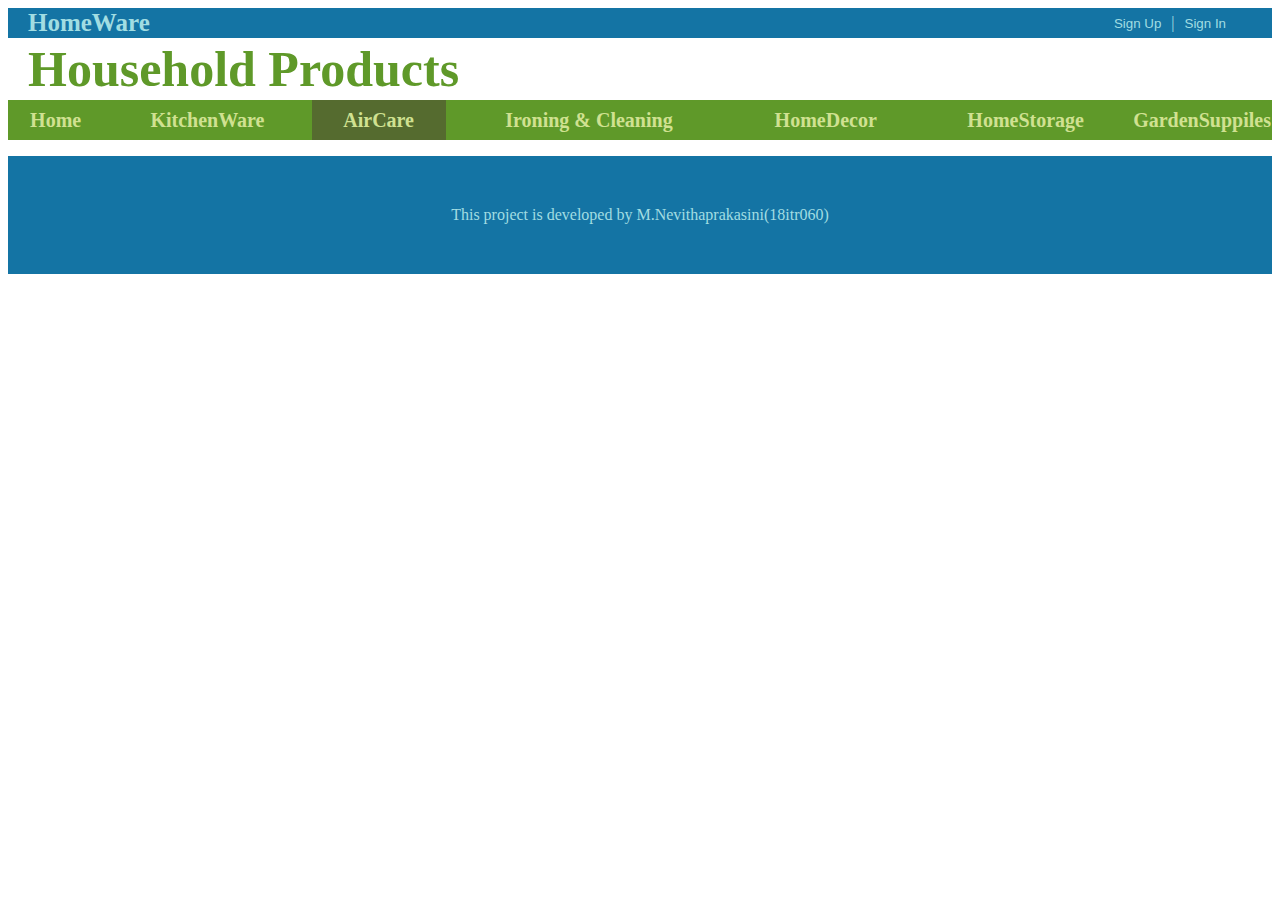
<file: lab assignment 1/HouseholdProducts/airCare.html>
<!DOCTYPE html>
<html lang="en">
<head>
    <meta charset="UTF-8">
    <meta name="viewport" content="width=device-width, initial-scale=1.0">
    <title>aircare</title>
    <link rel="stylesheet" type="text/css" href="style.css">
</head>
<body>
    <table>
        <tr class="header">
            <td class="hw"> <!--<img src="homeLogo.jpg" >--> HomeWare</td>
            <td class="sign"><a href="signup.html"><button>Sign Up</button></a> | <a href="signin.html"><button >Sign In</button></a></td>
        </tr>
    </table>
    <table>
        <tr>
            <td colspan="6" class="topic">Household Products</td>
        </tr>
        <tr class="tabs">
            <td ><a href="home.html">home</a></td>
            <td><a href="kitchenWare.html">kitchenWare</a></td>
            <td class="air"><a href="airCare.html">airCare</a></td>
            <td ><a href="ironing.html">ironing & cleaning</a></td>
            <td ><a href="homeDecor.html">homeDecor</a></td>
            <td ><a href="homeStorage.html">homeStorage</a></td>
            <td ><a href="gardenSuppiles.html">gardenSuppiles</a></td>
        </tr>
    </table>
    <div class="footer">
        <p class="footcont"> This project is developed by M.Nevithaprakasini(18itr060)</p>
   </div>
</body>
</html>
</file>
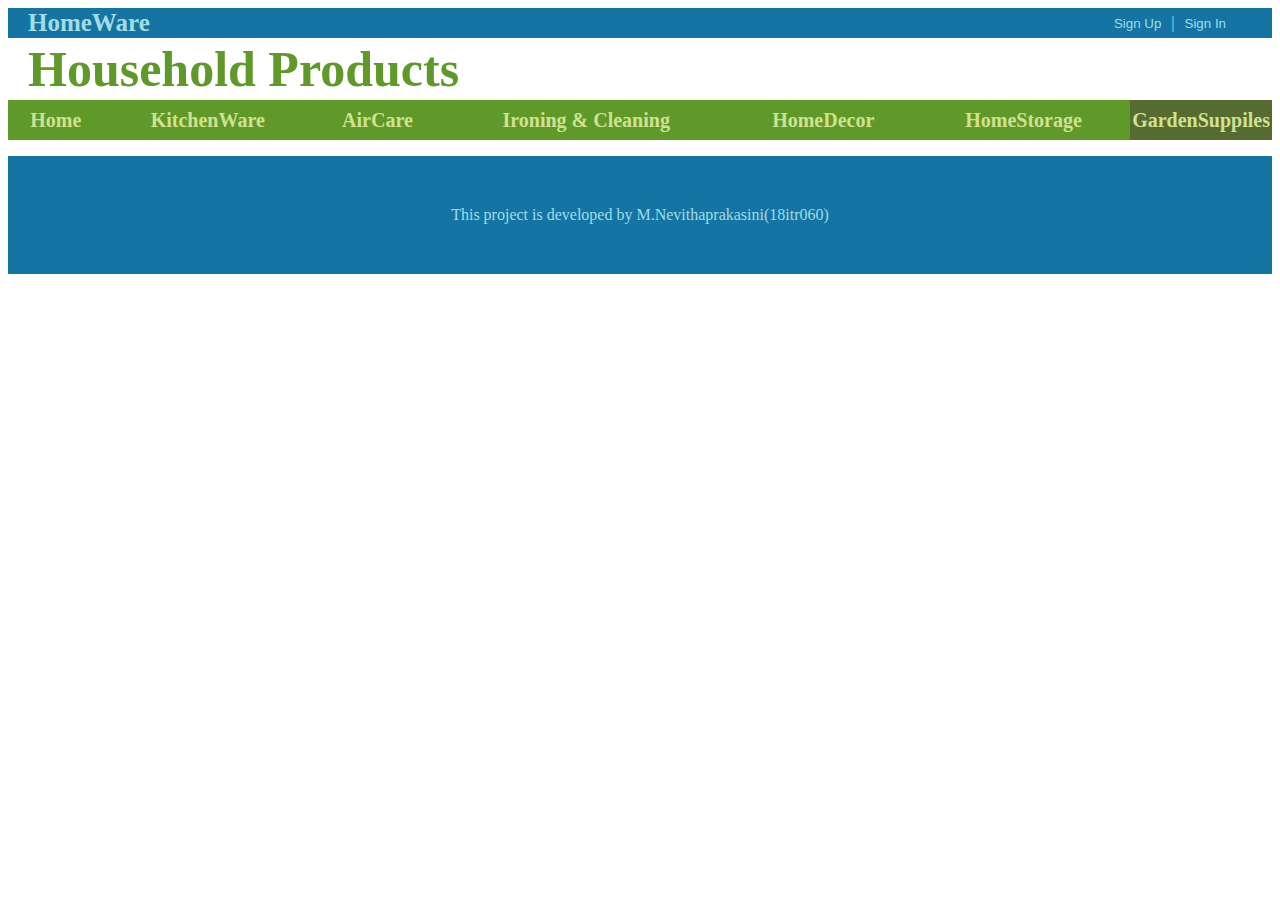
<file: lab assignment 1/HouseholdProducts/gardenSuppiles.html>
<!DOCTYPE html>
<html lang="en">
<head>
    <meta charset="UTF-8">
    <meta name="viewport" content="width=device-width, initial-scale=1.0">
    <title>gardensupplies</title>
    <link rel="stylesheet" type="text/css" href="style.css">
</head>
<body>
    <table>
        <tr class="header">
            <td class="hw"> <!--<img src="homeLogo.jpg" >--> HomeWare</td>
            <td class="sign"><a href="signup.html"><button>Sign Up</button></a> | <a href="signin.html"><button >Sign In</button></a></td>
        </tr>
    </table>
    <table>
        <tr>
            <td colspan="6" class="topic">Household Products</td>
        </tr>
        <tr class="tabs">
            <td ><a href="home.html">home</a></td>
            <td><a href="kitchenWare.html">kitchenWare</a></td>
            <td><a href="airCare.html">airCare</a></td>
            <td><a href="ironing.html">ironing & cleaning</a></td>
            <td><a href="homeDecor.html">homeDecor</a></td>
            <td><a href="homeStorage.html">homeStorage</a></td>
            <td class="gdsp"><a href="gardenSuppiles.html">gardenSuppiles</a></td>
        </tr>
    </table>
    
    <div class="footer">
        <p class="footcont"> This project is developed by M.Nevithaprakasini(18itr060)</p>
   </div>
</body>
</html>
</file>
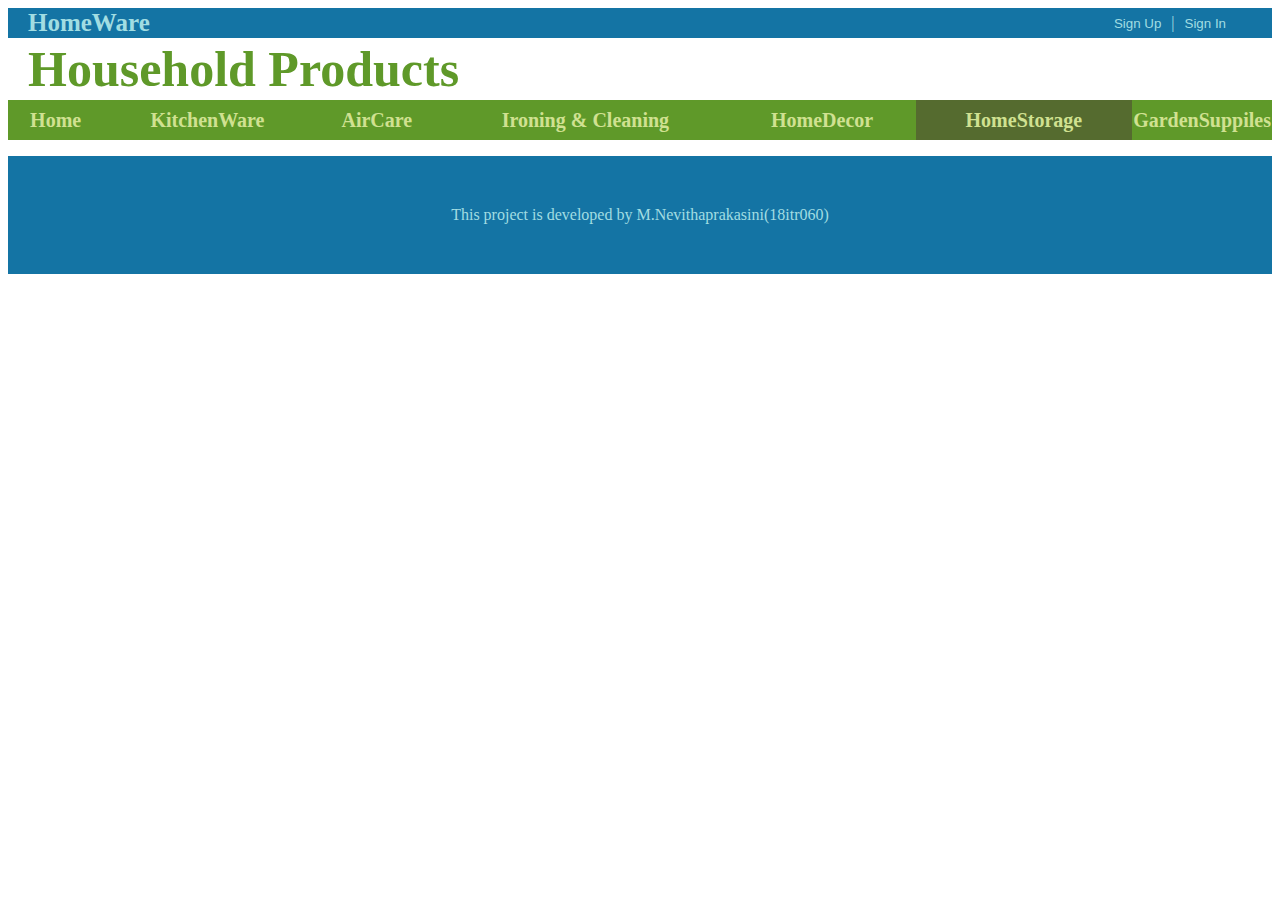
<file: lab assignment 1/HouseholdProducts/homeStorage.html>
<!DOCTYPE html>
<html lang="en">
<head>
    <meta charset="UTF-8">
    <meta name="viewport" content="width=device-width, initial-scale=1.0">
    <title>homestorage</title>
    <link rel="stylesheet" type="text/css" href="style.css">
</head>
<body>
    <table>
        <tr class="header">
            <td class="hw"> <!--<img src="homeLogo.jpg" >--> HomeWare</td>
            <td class="sign"><a href="signup.html"><button>Sign Up</button></a> | <a href="signin.html"><button >Sign In</button></a></td>
        </tr>
    </table>
    <table>
        <tr>
            <td colspan="6" class="topic">Household Products</td>
        </tr>
        <tr class="tabs">
            <td><a href="home.html">home</a></td>
            <td><a href="kitchenWare.html">kitchenWare</a></td>
            <td><a href="airCare.html">airCare</a></td>
            <td><a href="ironing.html">ironing & cleaning</a></td>
            <td><a href="homeDecor.html">homeDecor</a></td>
            <td class="hmest"><a href="homeStorage.html">homeStorage</a></td>
            <td><a href="gardenSuppiles.html">gardenSuppiles</a></td>
        </tr>
    </table>
    <div class="footer">
        <p class="footcont"> This project is developed by M.Nevithaprakasini(18itr060)</p>
   </div>
</body>
</html>
</file>
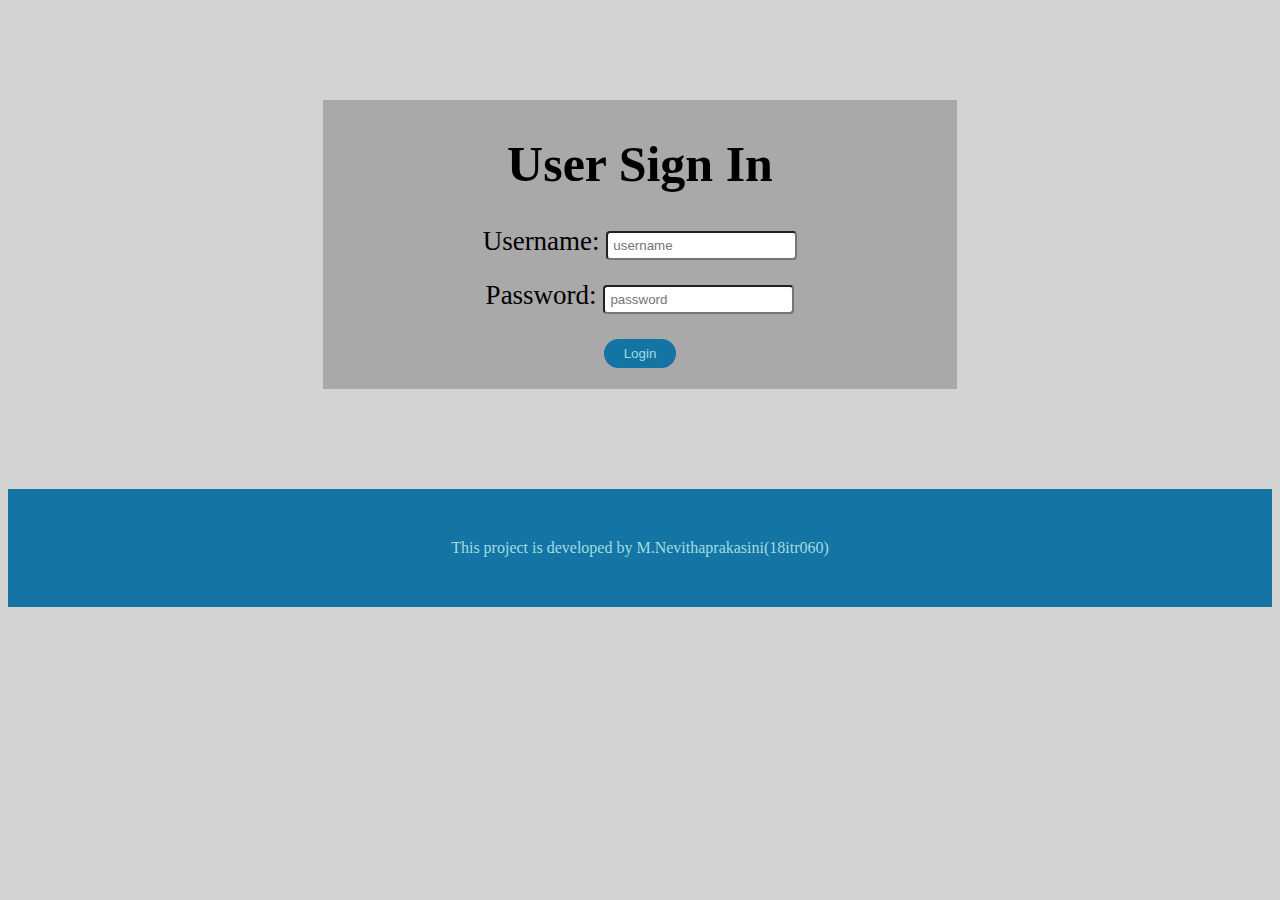
<file: lab assignment 1/HouseholdProducts/signin.html>
<!DOCTYPE html>
<html lang="en">

<head>
    <meta charset="UTF-8">
    <meta name="viewport" content="width=device-width, initial-scale=1.0">
    <title>signin</title>
    <link rel="stylesheet" type="text/css" href="style.css">


</head>

<body class="signbody">
    <div class="container">
        <div>
            <h1 class="head">User Sign In </h1>
        </div>
        <form>
            <div class="formdiv">
                <label>Username: </label>
                <input type="text" placeholder="username" class="forminp"></input>
            </div>
            <div class="formdiv">
                <label>Password: </label>
                <input type="password" placeholder="password" class="forminp"></input>
            </div>
            <div class="formdiv">
                <a href=""><button type="button"class="formbut" onsubmit="index.html">Login</button></a>
            </div>
        </form>
        
    </div>
    <div class="footer">
        <p class="footcont"> This project is developed by M.Nevithaprakasini(18itr060)</p>
   </div>


</body>

</html>
</file>
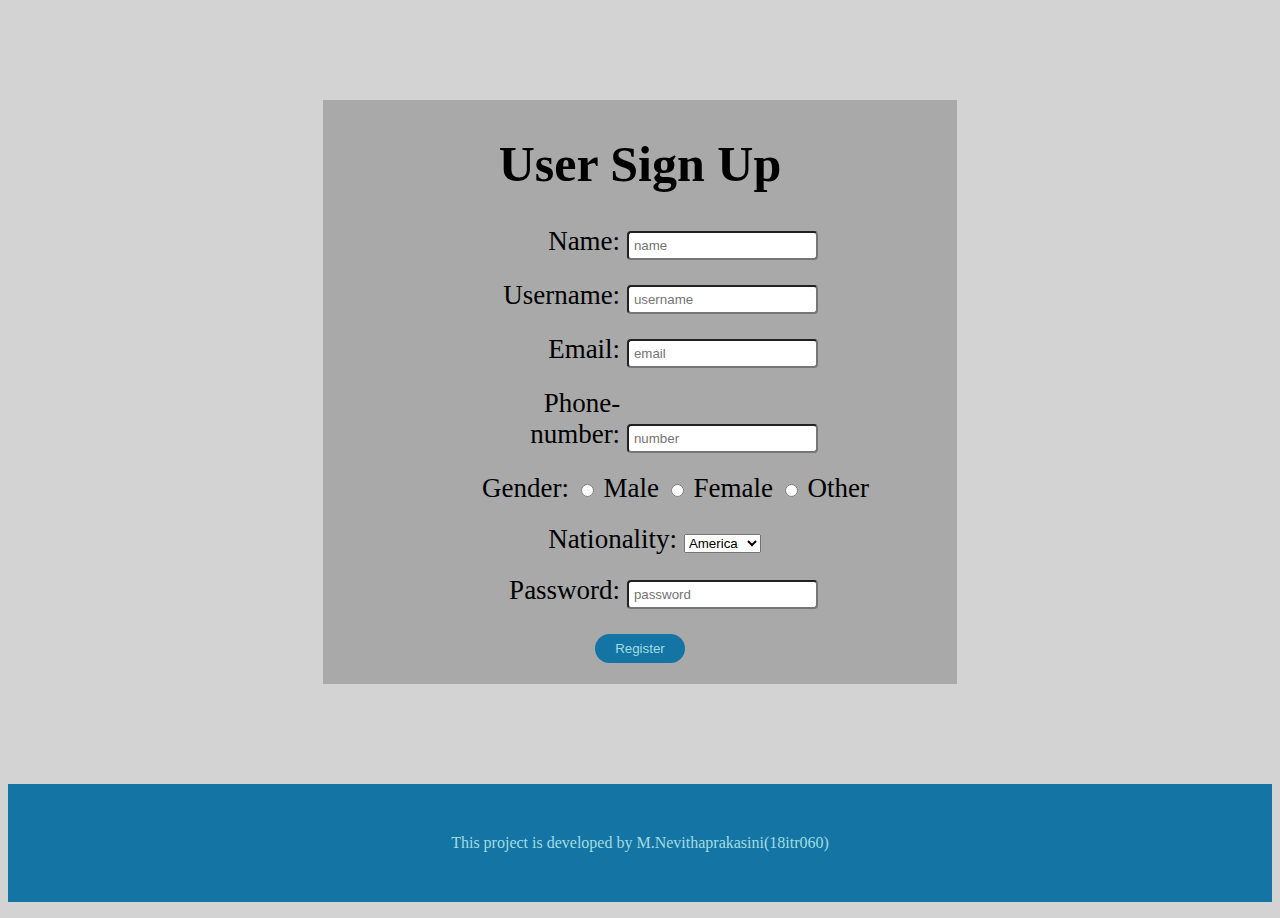
<file: lab assignment 1/HouseholdProducts/signup.html>
<!DOCTYPE html>
<html lang="en">

<head>
    <meta charset="UTF-8">
    <meta name="viewport" content="width=device-width, initial-scale=1.0">
    <title>sighup</title>
    <link rel="stylesheet" type="text/css" href="style.css">

</head>

<body class="signbody">
    <div class="container">
        <div>
            <h1 class="head">User Sign Up </h1>
        </div>
        <form>
            <div class="formdiv">
                <label class="formlab">Name: </label>
                <input type="text" placeholder="name" class="forminp"></input>
            </div>
            <div class="formdiv">
                <label class="formlab">Username: </label>
                <input type="text" placeholder="username" class="forminp"></input>
            </div>
            <div class="formdiv">
                <label class="formlab">Email: </label>
                <input type="email" placeholder="email" class="forminp"></input>
            </div>
            <div class="formdiv">
                <label class="formlab">Phone-number: </label>
                <input type="tel" placeholder="number" class="forminp"></input>
            </div>
            <div class="formdiv">
                <label class="formlab">Gender:</label>
                <input name="gender" id="Male" type="radio" value="Male" class="forminp">
                <label for="Male">Male</label>
                <input name="gender" id="Female" type="radio" value="Female" class="forminp">
                <label for="Female">Female</label>
                <input name="gender" id="Other" type="radio" value="Other" class="forminp">
                <label for="Other">Other</label>
            </div>

            <div class="formdiv">
                <label class="formlab">Nationality: </label>
                <select name=Country>
                    <option>America</option>
                    <option>Afriaca</option>
                    <option>Bulgaria</option>
                    <option>Canada</option>
                    <option>France</option>
                    <option>India</option>
                    <option>Germany</option>
                    <option>London</option>
                </select>
            </div>
            <div class="formdiv">
                <label class="formlab" >Password: </label>
                <input type="password" placeholder="password" class="forminp"></input>
            </div>
            <div class="formdiv">
                <a href="index.html"><button class="formbut">Register</button></a>

            </div>
        </form>
    </div>

    <div class="footer">
        <p class="footcont"> This project is developed by M.Nevithaprakasini(18itr060)</p>
    </div>

</body>

</html>
</file>
<file: lab assignment 1/HouseholdProducts/style.css>
table{
    width: 100%;
    margin: 0px auto;
}
table,table td,table th{
   
   border-spacing:0px;
   
}
tr.header td.hw {
    width:75%;
   text-align: left;
   font-size: 25px;
   font-weight: bolder;
   padding-left: 20px;
}
tr.header td.sign{
    width:25%;
    text-align: right;
    padding-right: 40px;
}
button{
    background-color: #1474a4;
    color: #a1dde2;
    border-color: #1474a4;
    border-width: 0px;
}
td.topic {
    background-color: white;
    color: #5f9929;
    width: 100%;
    height: 60px;
    font-size: 50px;
    font-weight: bolder;
    text-align: left;
    padding-left: 20px;
}
tr.tabs{
    height:40px;
    background-color: #5f9929; color: #d0e191;
    text-align: center;
    padding-right: 20px;
    text-transform: capitalize;
    font-size: 20px;
    font-weight: bold;
}
tr.tabs a{
    text-decoration: none;
    color: #d0e191;
}
tr.header{
    height: 30px;
    background-color: #1474a4; color: #a1dde2;
}
table.home td{
    width: 100% ;
    height: 300px;

}
table.home{
    width: 100%;
    margin: 0px auto;
}
table.home,table.home td,table.home th{
    
    border-spacing:0px;
    
}


table.home td.ele{
    text-align: center;
    font-size: 75px;
    font-weight: bolder;
    background-color: grey;
    width: 40%;
    height:300px;
    
}
table.home td.elem{
    text-align: center;
    font-size: 75px;
    font-weight: bolder;
    background-color: lightgrey;
    width: 40%;
    height:300px;
    
}
table.home img.img{
width:100%;
 height:300px;
}
tr.tabs td.hme,tr.tabs td.kit,tr.tabs td.gdsp,tr.tabs td.air,tr.tabs td.hmest,tr.tabs td.hmedr,tr.tabs td.iron{
    border: 1px solid darkolivegreen;
    background-color: darkolivegreen;
    
}
div.parentdiv{
    display:table;
    width:90%;
    margin: 20px auto;

}
div.childdiv{
    display:inline-block;
    width:  29.99%;
    margin: 20px;  

}
img.hd{
    width: 100%;
    height: 500px;
    border-radius: 25px;
}
.decor{
    font-size: 40px;
    color: grey;
    font-weight: bolder;
    padding-left: 70px;;
}
h3.under
{
    text-align: center;
    font-weight: bolder;
    text-transform: capitalize;
}
img.kw{
    width: 100%;
    height: 300px;
    border-radius: 25px;
}
.container{
    width: 50%;
    margin: 100px auto;
    text-align: center;
    border: 1px solid darkgrey;
    background-color: darkgrey;

}
.formdiv{
    margin-bottom: 20px;
    font-size: 27px;
    font-weight: lighter;
    /* width: 100%; */
}.head{
    font-size: 50px;
}
.formbut{
    padding: 7px 20px;
    border-radius: 25px;
    }
.forminp{
    padding: 5px;
    /* padding-bottom: 5px; */
    border-radius: 4px;
}
.footer{
    bottom: 0px;
    background-color: #1474a4; color: #a1dde2;
}

.footcont{
    padding-top: 50px;
    padding-bottom: 50px;
    text-align: center;
}
.formlab{
    width: 25%;
    display: inline-block;
    text-align: right;
}
.signbody{
    background-color: lightgrey;
}
</file>
